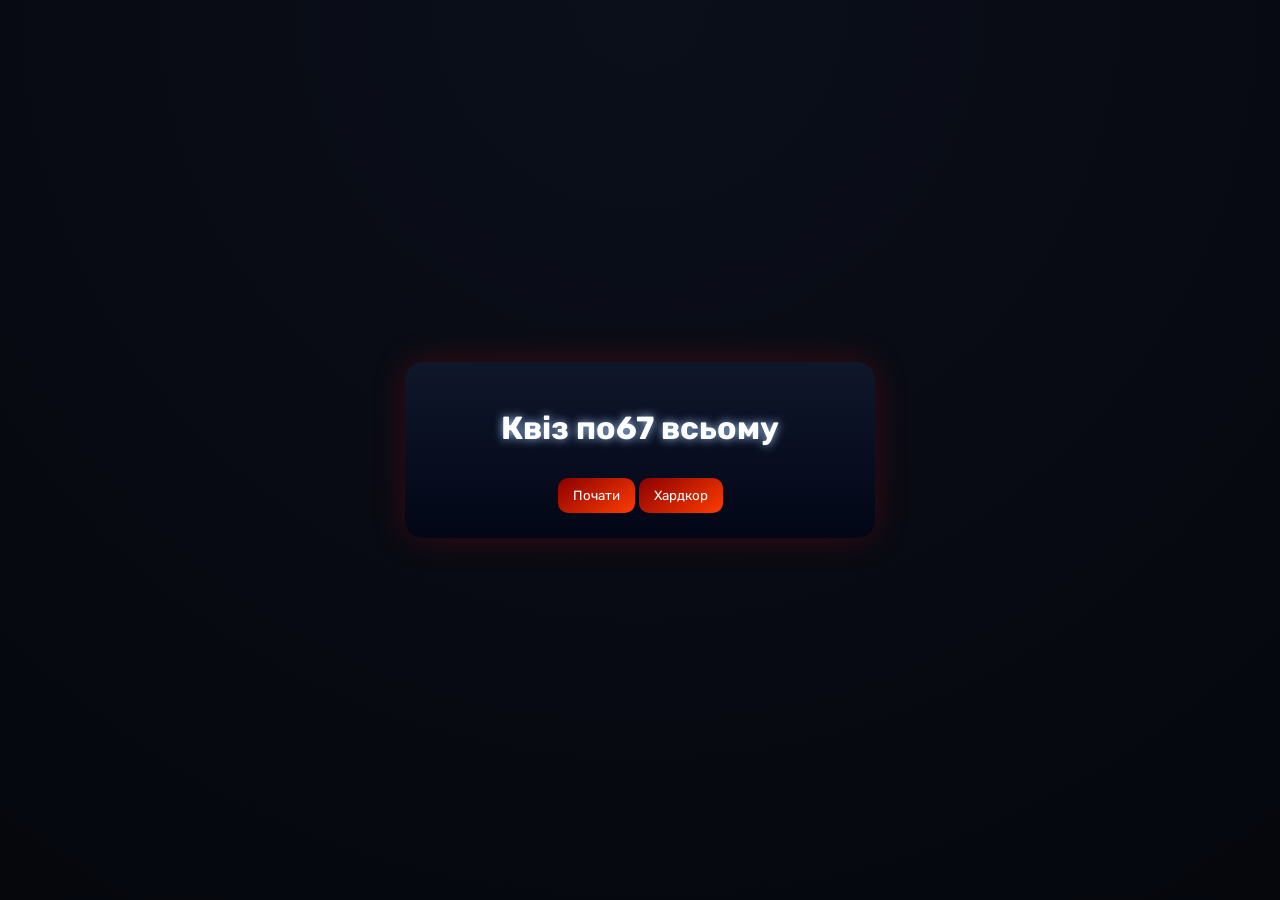
<file: index.html>
<!DOCTYPE html>
<html lang="uk">

<head>
    <link href="https://fonts.googleapis.com/css2?family=Rubik&display=swap" rel="stylesheet">
<link rel="stylesheet" href="style.css">


</head>


<body>

    <div class="app-container">
        <div id="start-screen" class="screen">
            <h1>Квіз по67 всьому</h1>
            <button id="start-btn">Почати</button>
            <button id="hardcore-btn">Хардкор</button>
        </div>

        <div id="quiz-screen" class="screen hide">
            <div class="header">

                <span id="timer">Час: 15</span>
                <span id="score-display">Бали: 0</span>
            </div>








            <h2 id="question-text">Питання</h2>
            <div id="answers-container">
            </div>
        </div>

        <div id="result-screen" class="screen hide">
            <h2>Квіз завершено!</h2>
            <p id="result-text"></p>
            <button id="restart-btn">Спробувати ще</button>



        </div>
    </div>
<script src="script.js"></script>
</body>

</html>
</file>
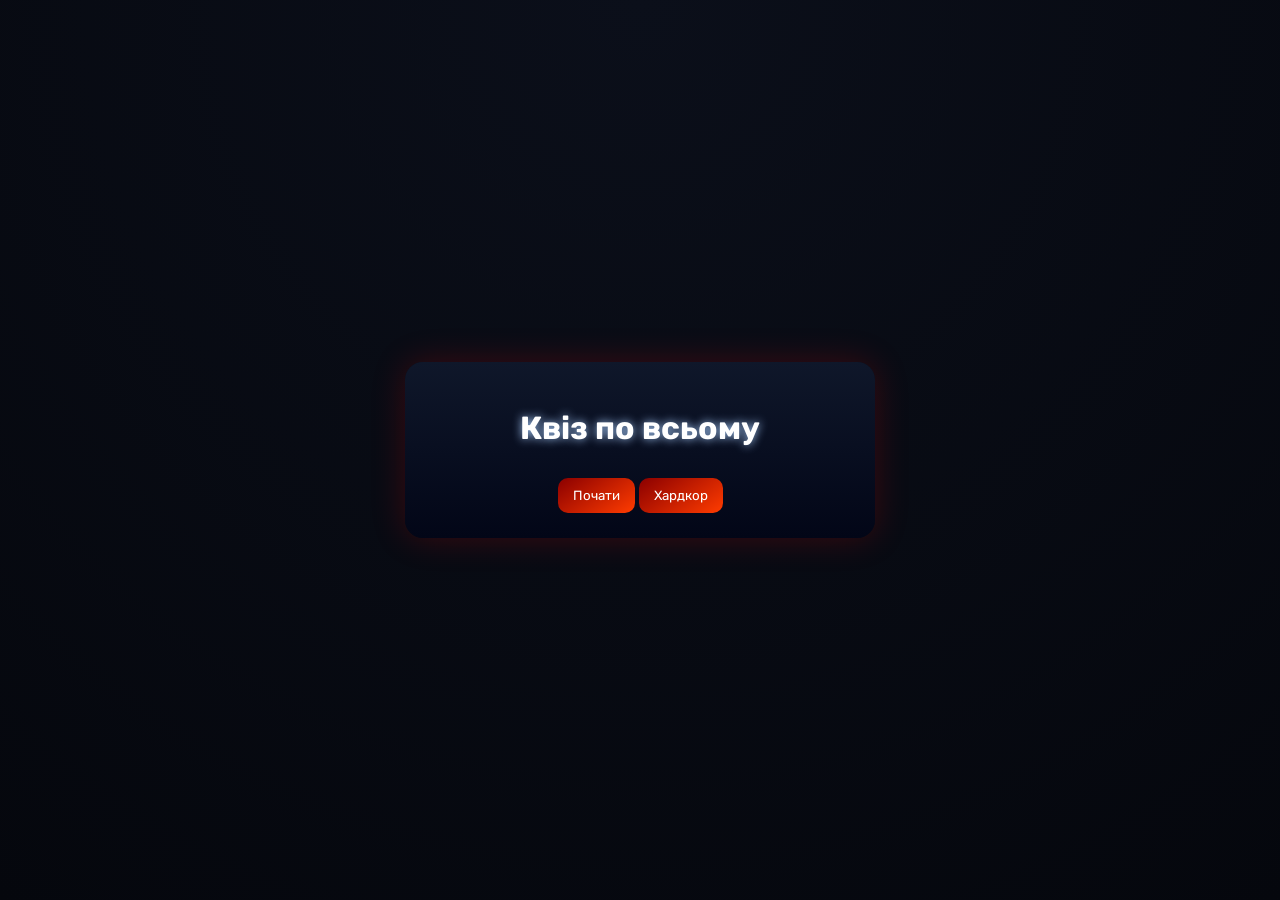
<file: quizzz.html>
<!DOCTYPE html>
<html lang="uk">

<head>
    <link href="https://fonts.googleapis.com/css2?family=Rubik&display=swap" rel="stylesheet">
<link rel="stylesheet" href="style.css">


</head>


<body>

    <div class="app-container">
        <div id="start-screen" class="screen">
            <h1>Квіз по всьому</h1>
            <button id="start-btn">Почати</button>
            <button id="hardcore-btn">Хардкор</button>
        </div>

        <div id="quiz-screen" class="screen hide">
            <div class="header">

                <span id="timer">Час: 15</span>
                <span id="score-display">Бали: 0</span>
            </div>








            <h2 id="question-text">Питання</h2>
            <div id="answers-container">
            </div>
        </div>

        <div id="result-screen" class="screen hide">
            <h2>Квіз завершено!</h2>
            <p id="result-text"></p>
            <button id="restart-btn">Спробувати ще</button>



        </div>
    </div>
<script src="script.js"></script>
</body>

</html>
</file>
<file: style.css>
body {
    font-family: 'Arial', sans-serif;
    background: radial-gradient(circle at top, #0b0f1a, #05070d);
    color: white;
    display: flex;
    justify-content: center;
    align-items: center;
    height: 100vh;
    margin: 0;
}
h1, h2, #question-text {
    font-family: 'Rubik', sans-serif;
    color: white;
    text-shadow: 0 0 10px rgba(160, 196, 242);
    
    
    
}






#answers-container {
    display: flex;
    flex-wrap: wrap;
    gap: 10px;
}
.app-container {
    width: 420px;
    background: linear-gradient(#0f172a, #020617);
    border-radius: 18px;
    padding: 25px;
    box-shadow: 0 0 35px rgba(255, 0, 0, 0.2);
    text-align: center;
        font-family: 'Rubik', sans-serif;
    
}

.header{
    display: flex;
    justify-content: space-between;
    font-weight: bold;

}

.hide {
    display: none;
}

.correct {
    background-color: green;
    border: 2px solid darkgreen;
    color: white;
}

.wrong {
    background-color: red;
    color: white;
}
#score-display{
    color: #00ff9f;
}

#timer{
    color: #ff3c00;
}

button {
    font-family: 'Rubik', sans-serif;
    margin-top: 10px;
    padding: 10px 15px;
    border: none;
    border-radius: 10px;
    background: linear-gradient(145deg, #8b0000, #ff3c00);
    color: white;
    cursor: pointer;
    transition: 0.25s;
}
    

button:hover {
    transform: scale(1.05);
    box-shadow: 0 0 15px rgba(255, 0, 0);
}


button:active {
    transform: scale(0.5);
}    
.answer-btn {
    width: 48%;
    padding: 12px;
    border-radius: 10px;
    background: linear-gradient(#111827, #020617);
    color: #e6e6e6;
    border: 1px solid rgba(255,255,255,0.05);
    transition: 0.2s;
}    
.correct {
    background: linear-gradient(#065f46, #10b981) !important;
    box-shadow: 0 0 15px rgba(16, 185, 129, 0.6);
}

/* Неправильна */
.wrong {
    background: linear-gradient(#7f1d1d, #ef4444) !important;
    box-shadow: 0 0 15px rgba(239, 68, 68, 0.6);
}
#result-text {
    font-size: 18px;
    margin-top: 15px;
}
#start-screen {
    font-family: 'Rubik', sans-serif;
}
</file>
